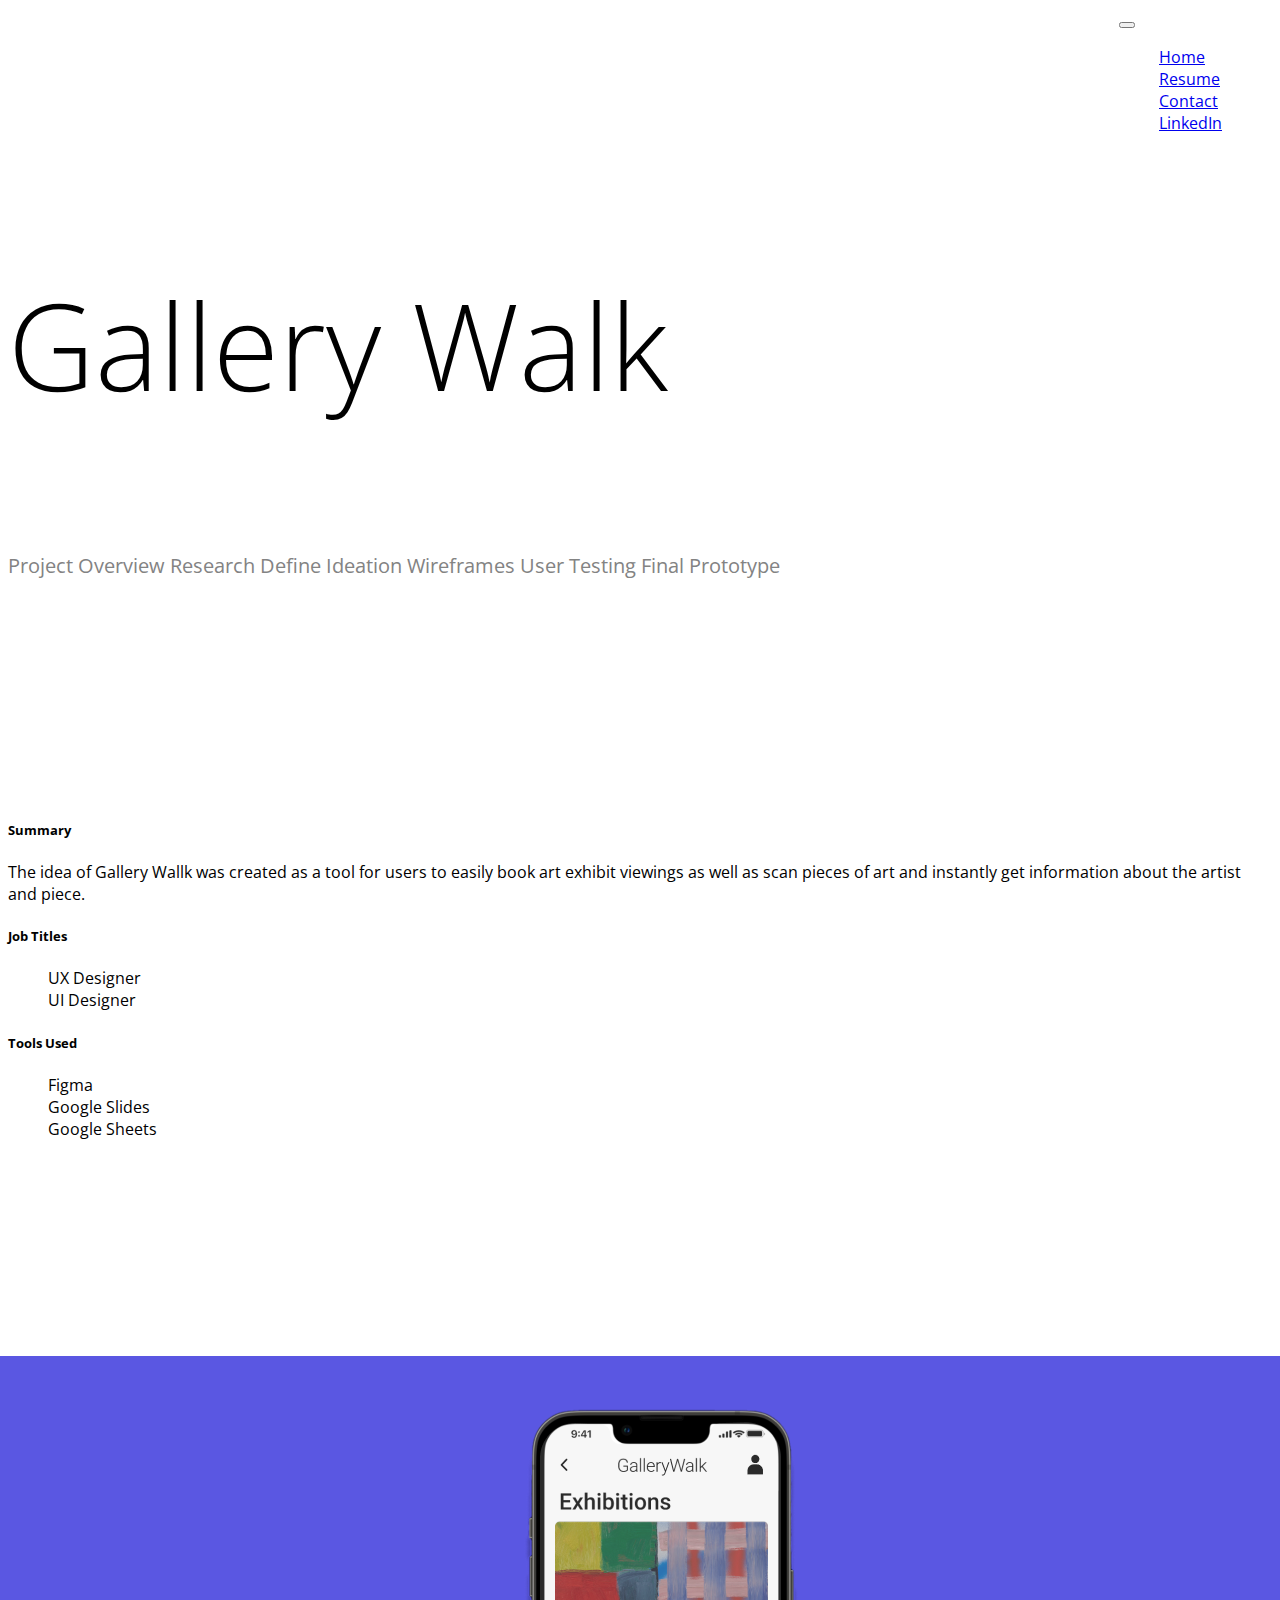
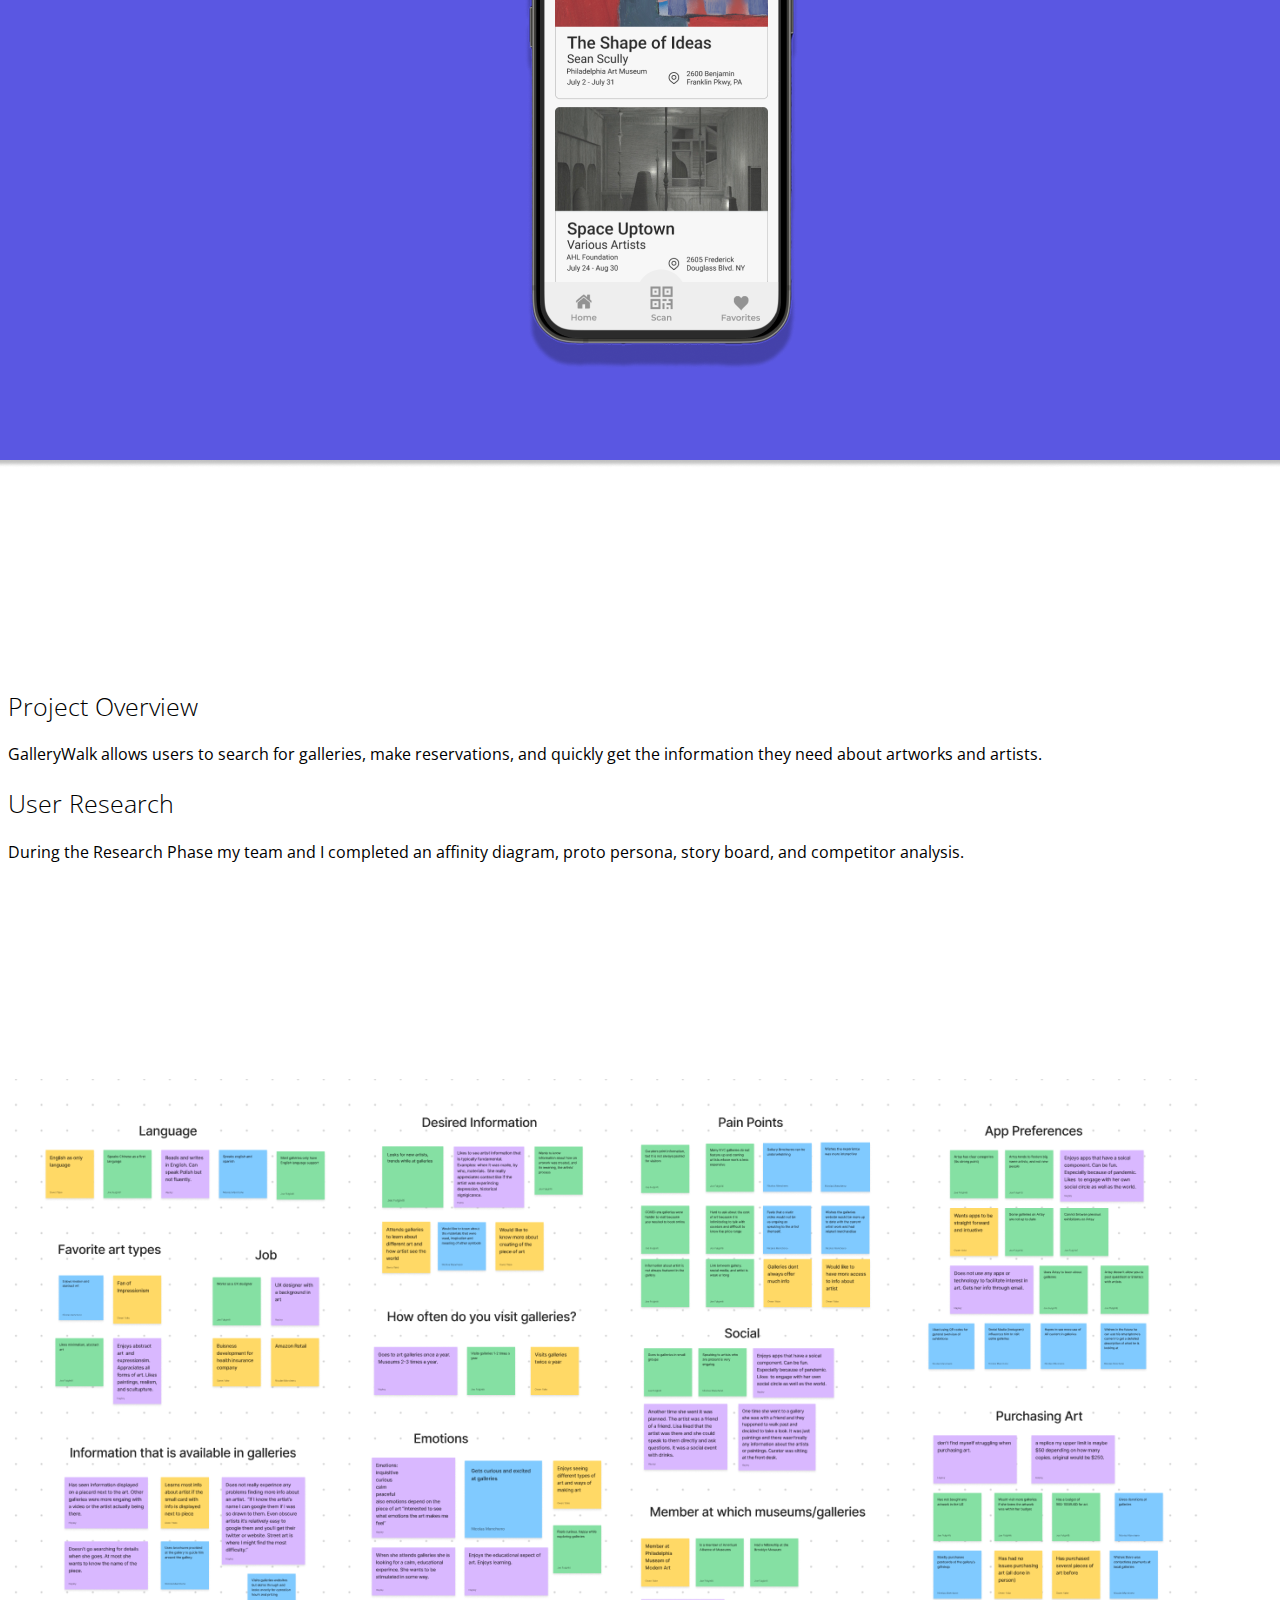
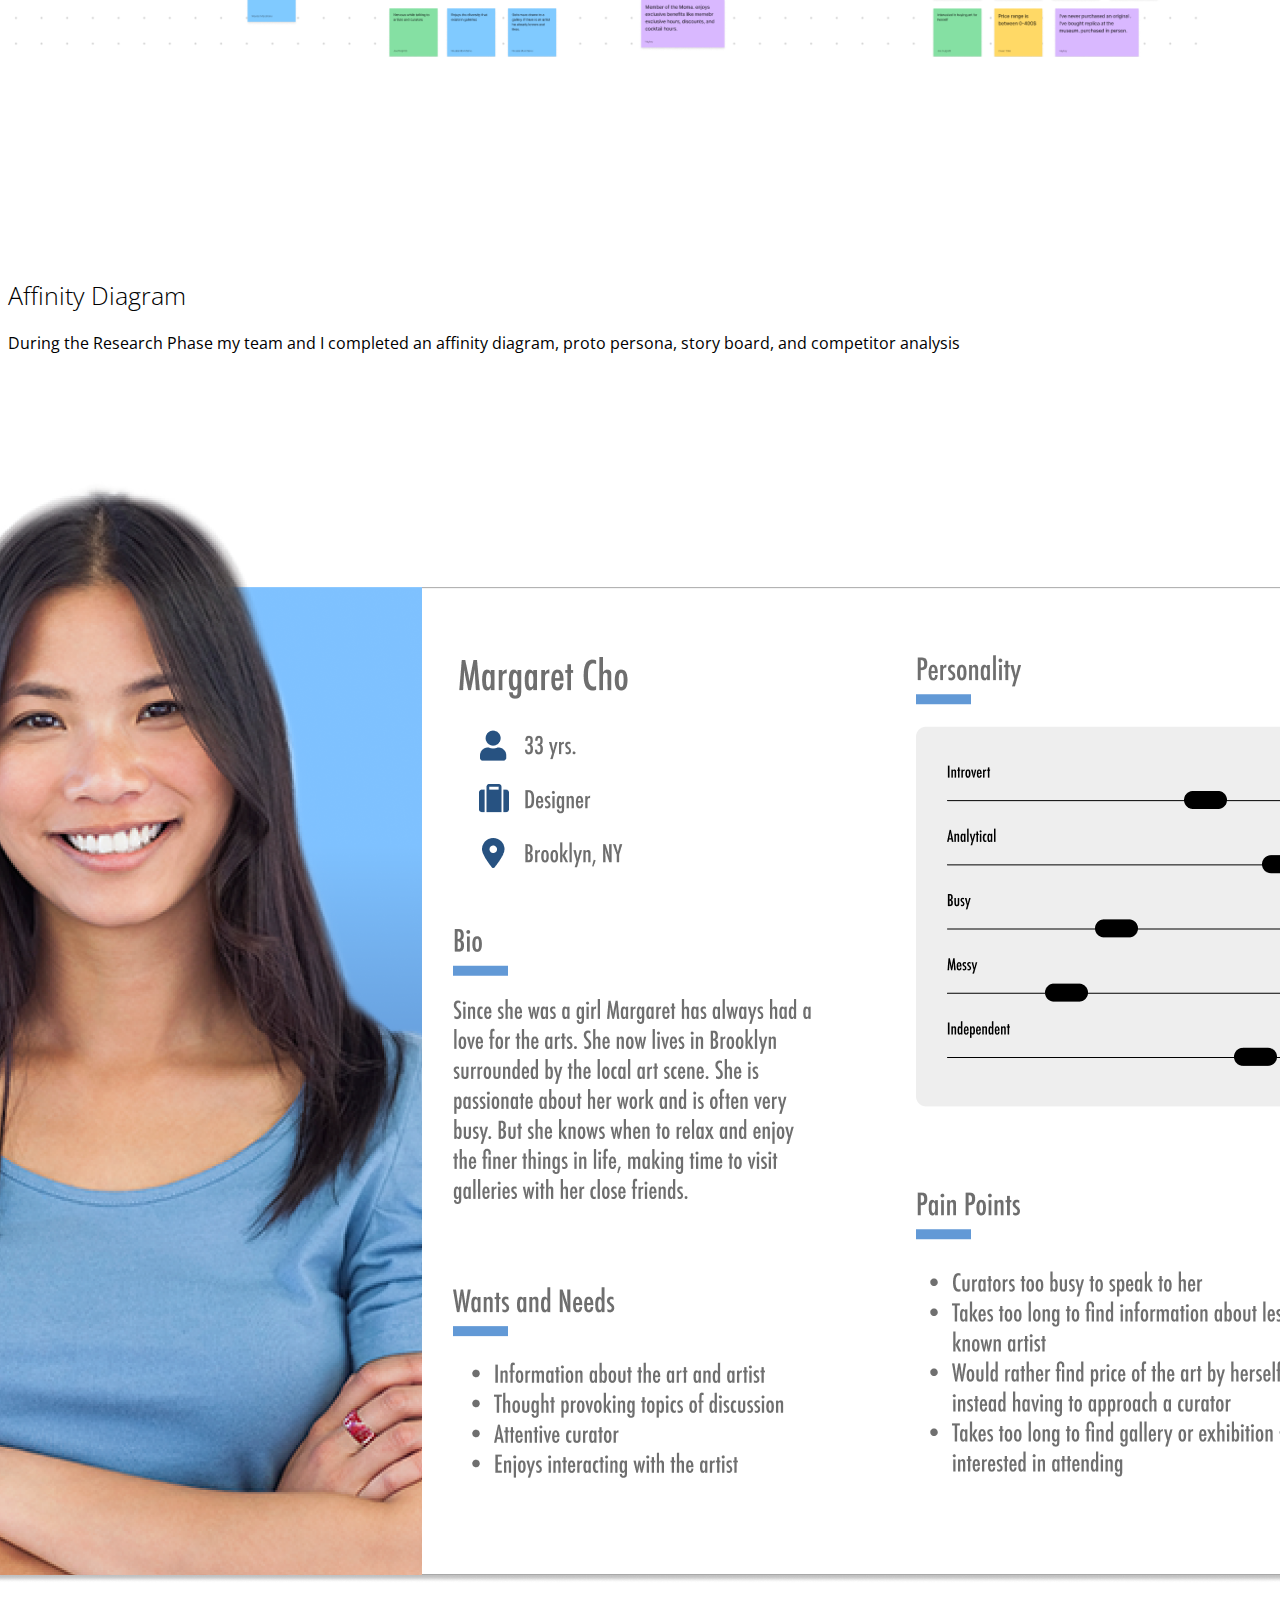
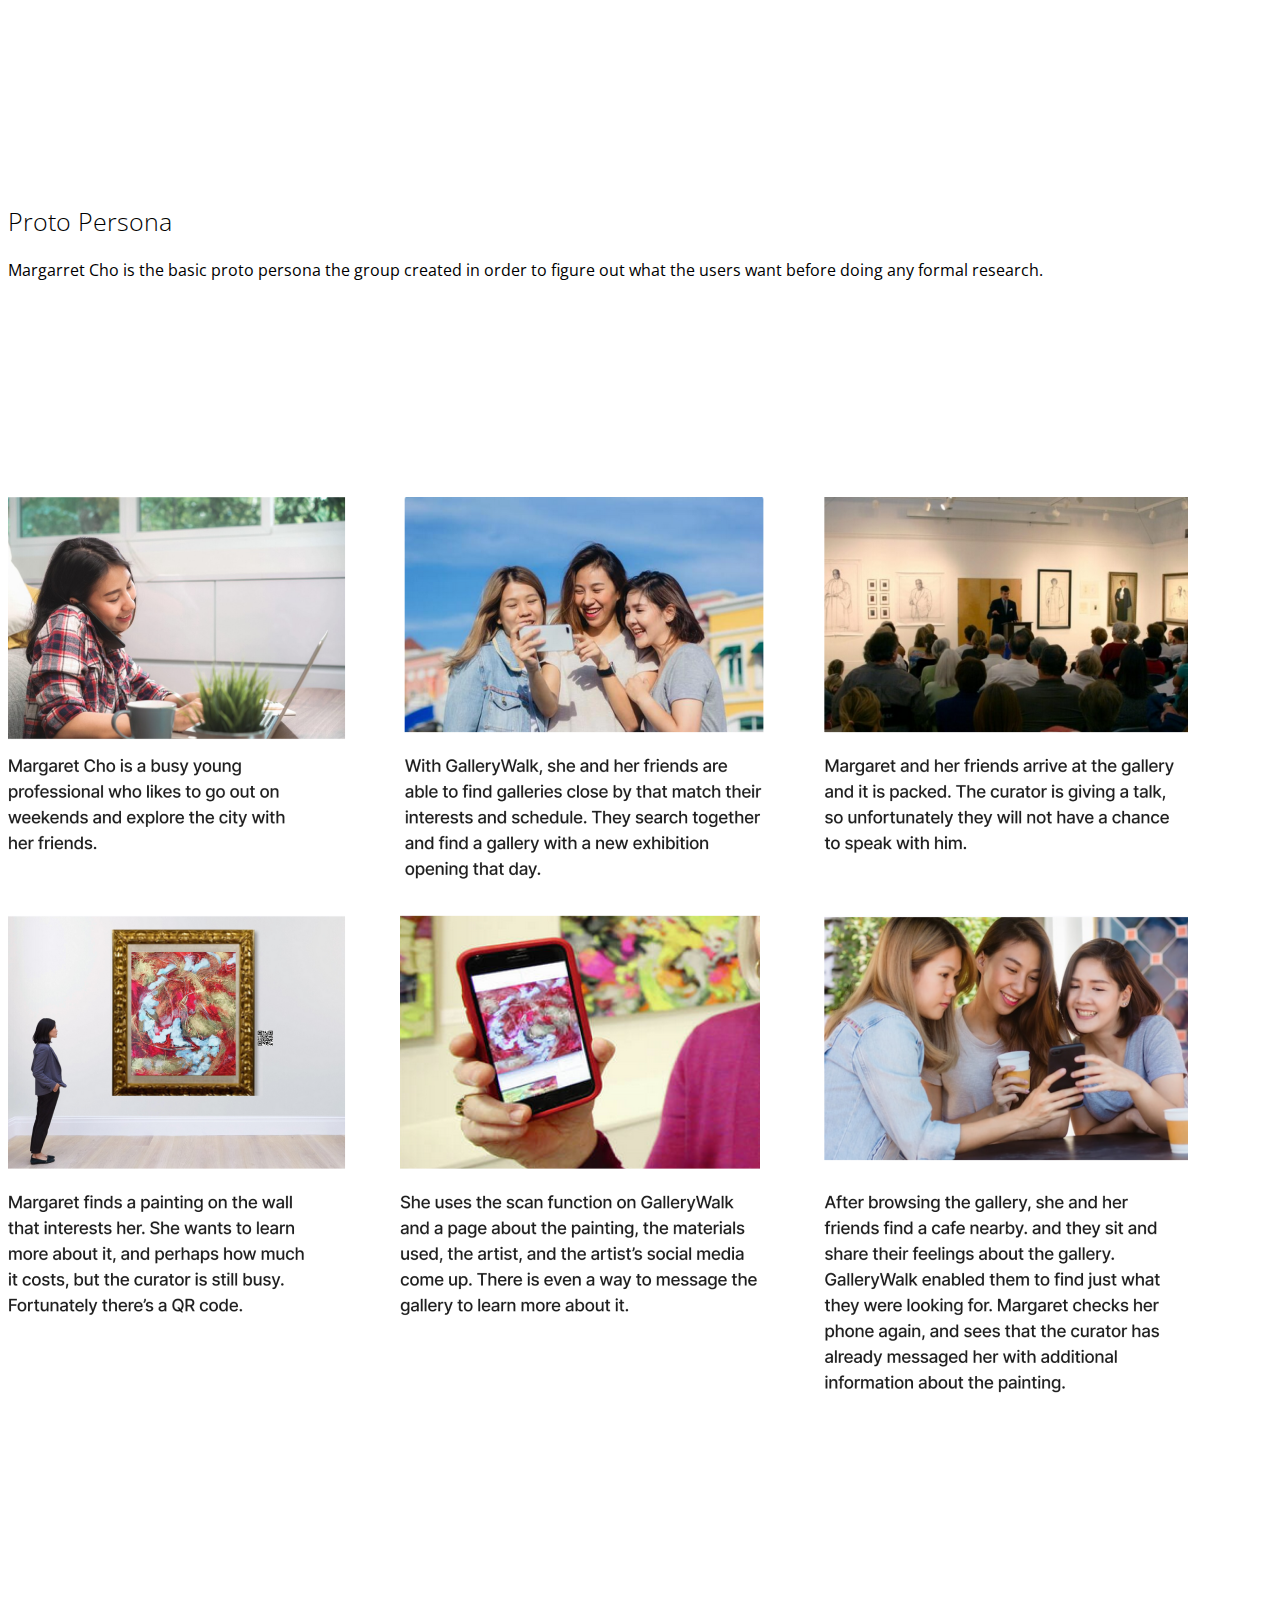
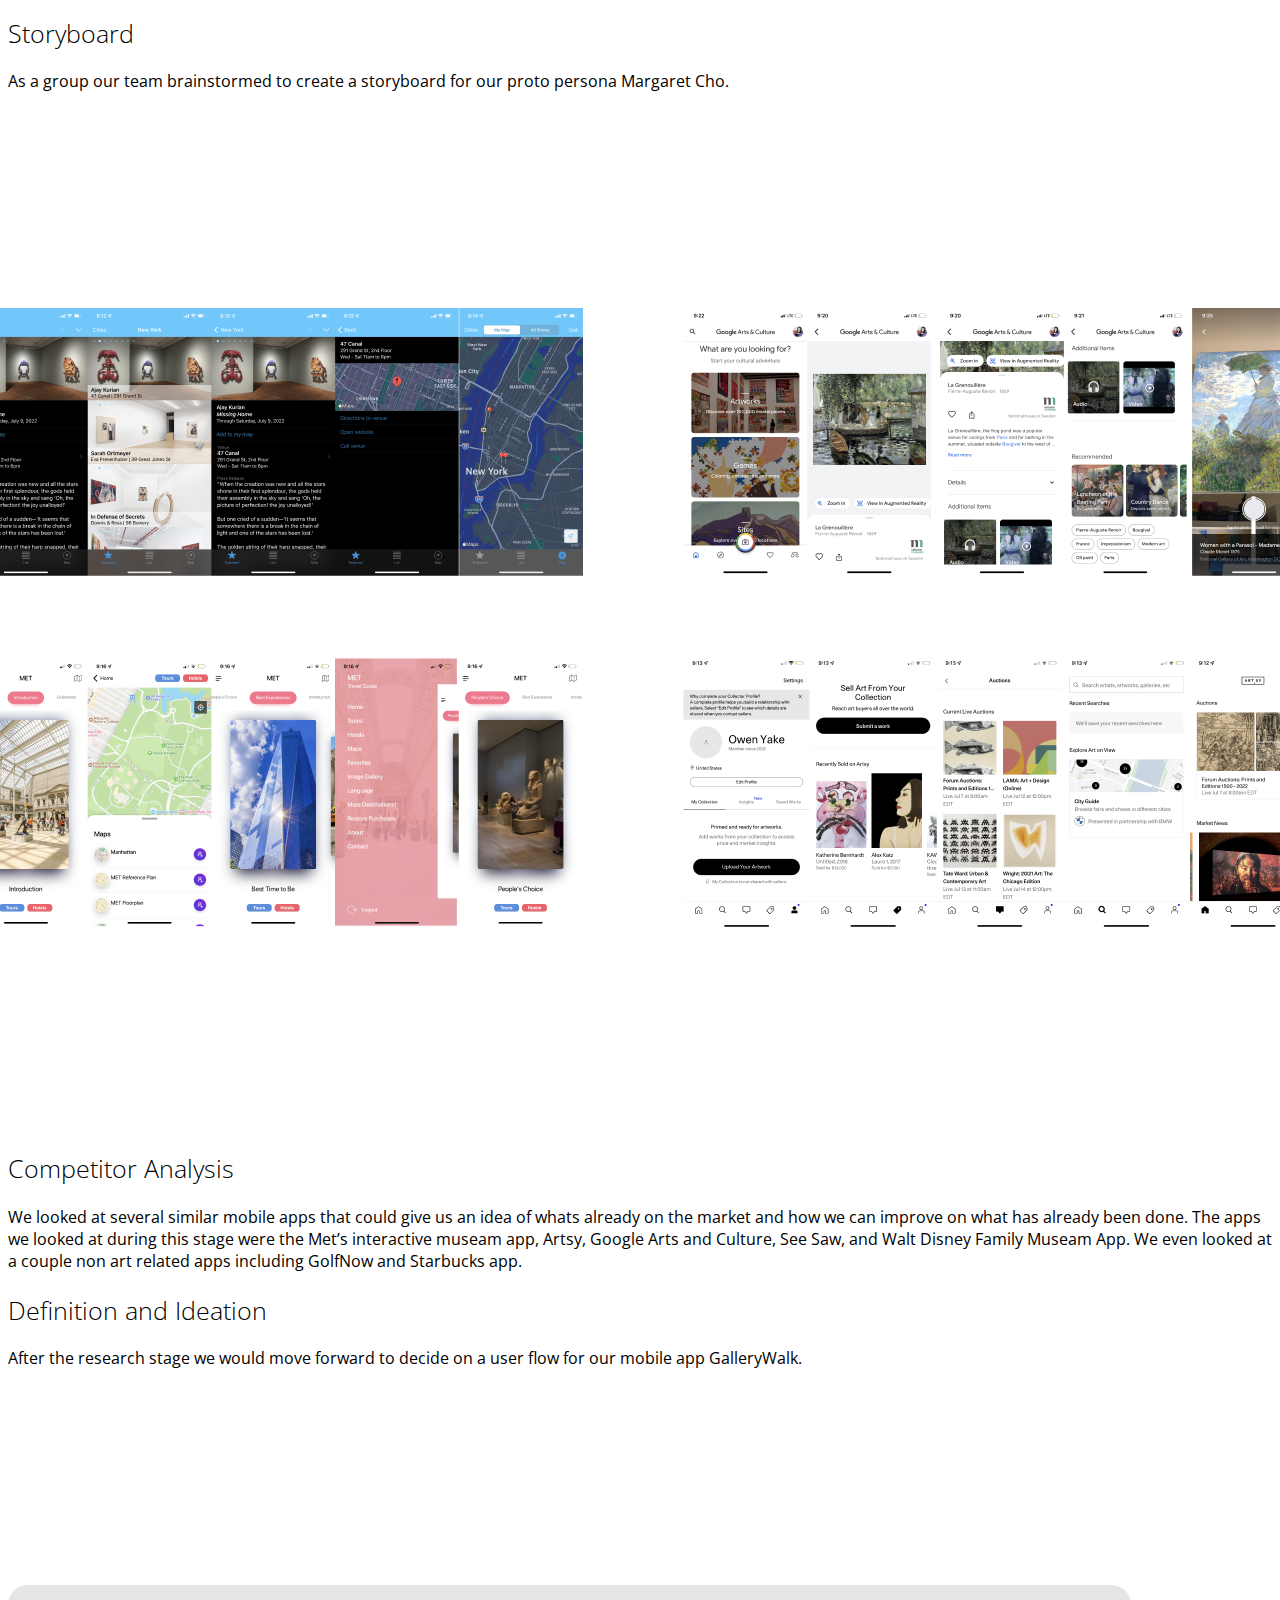
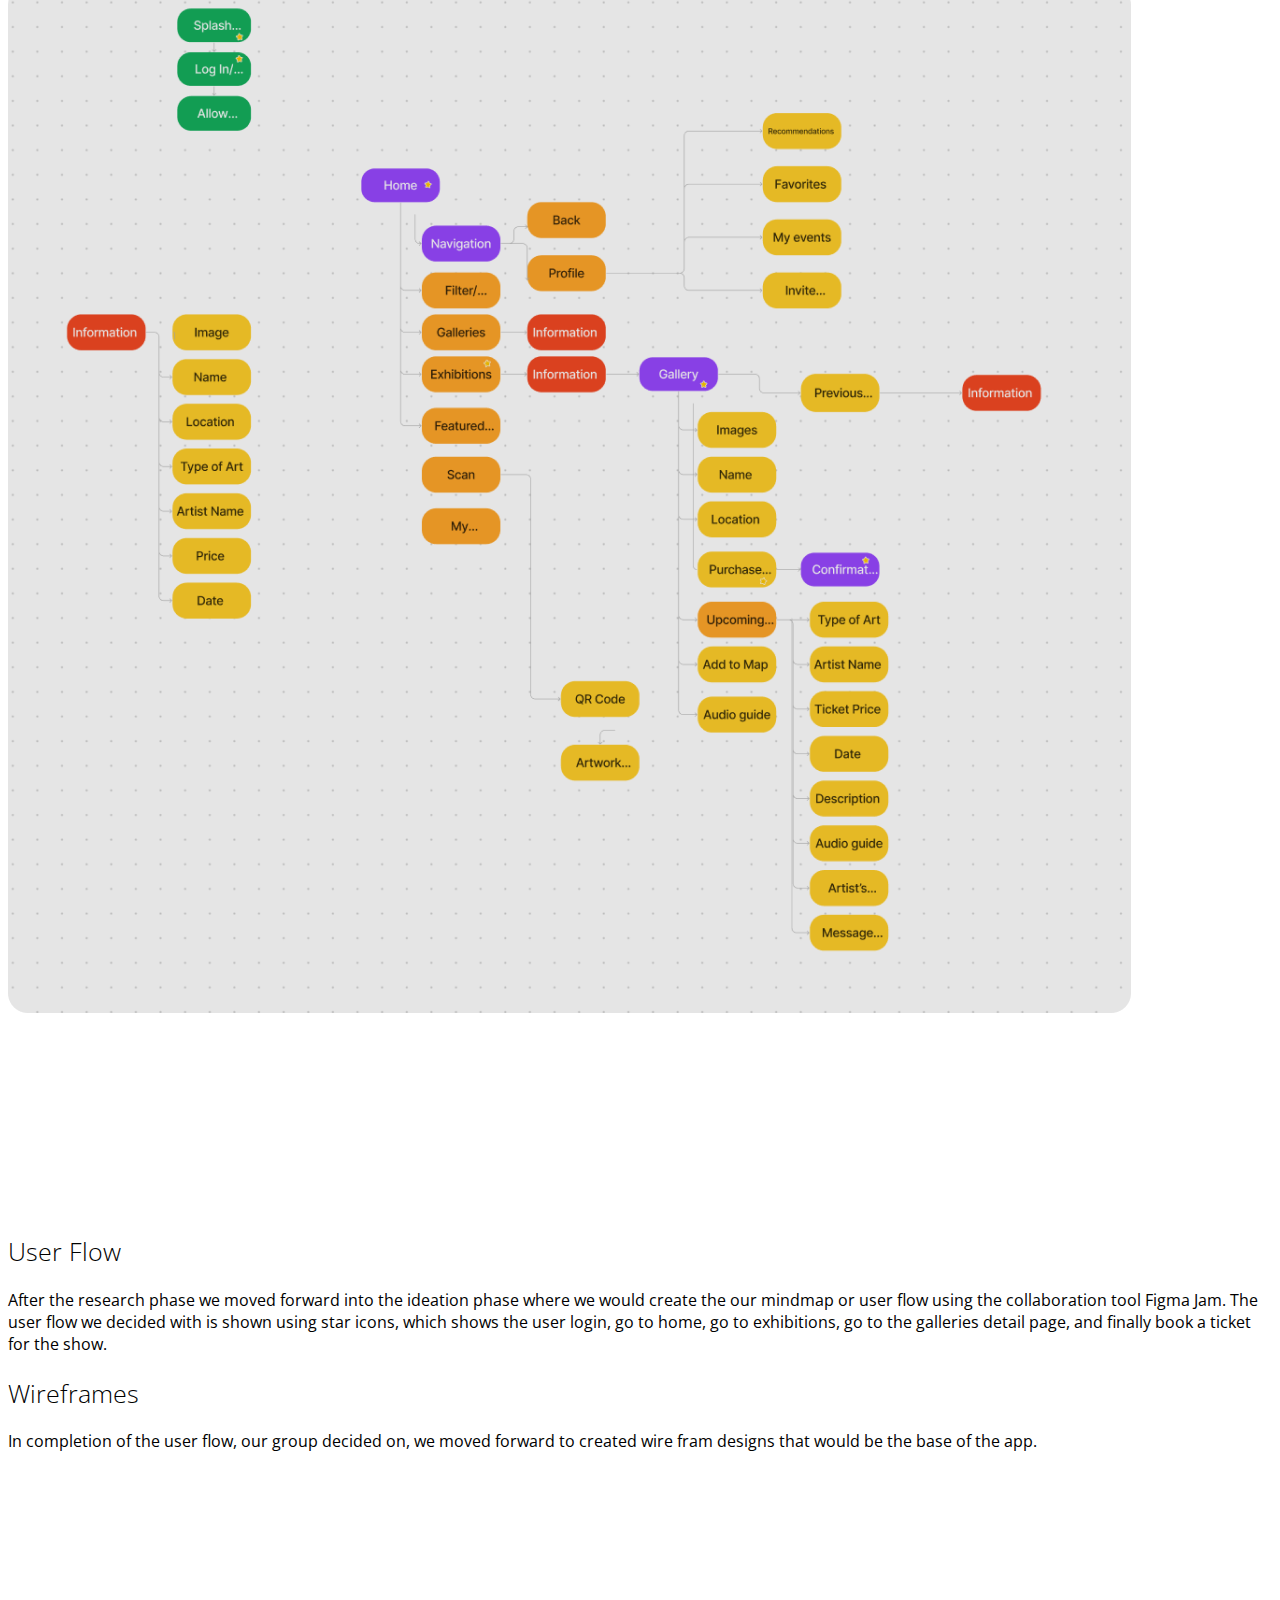
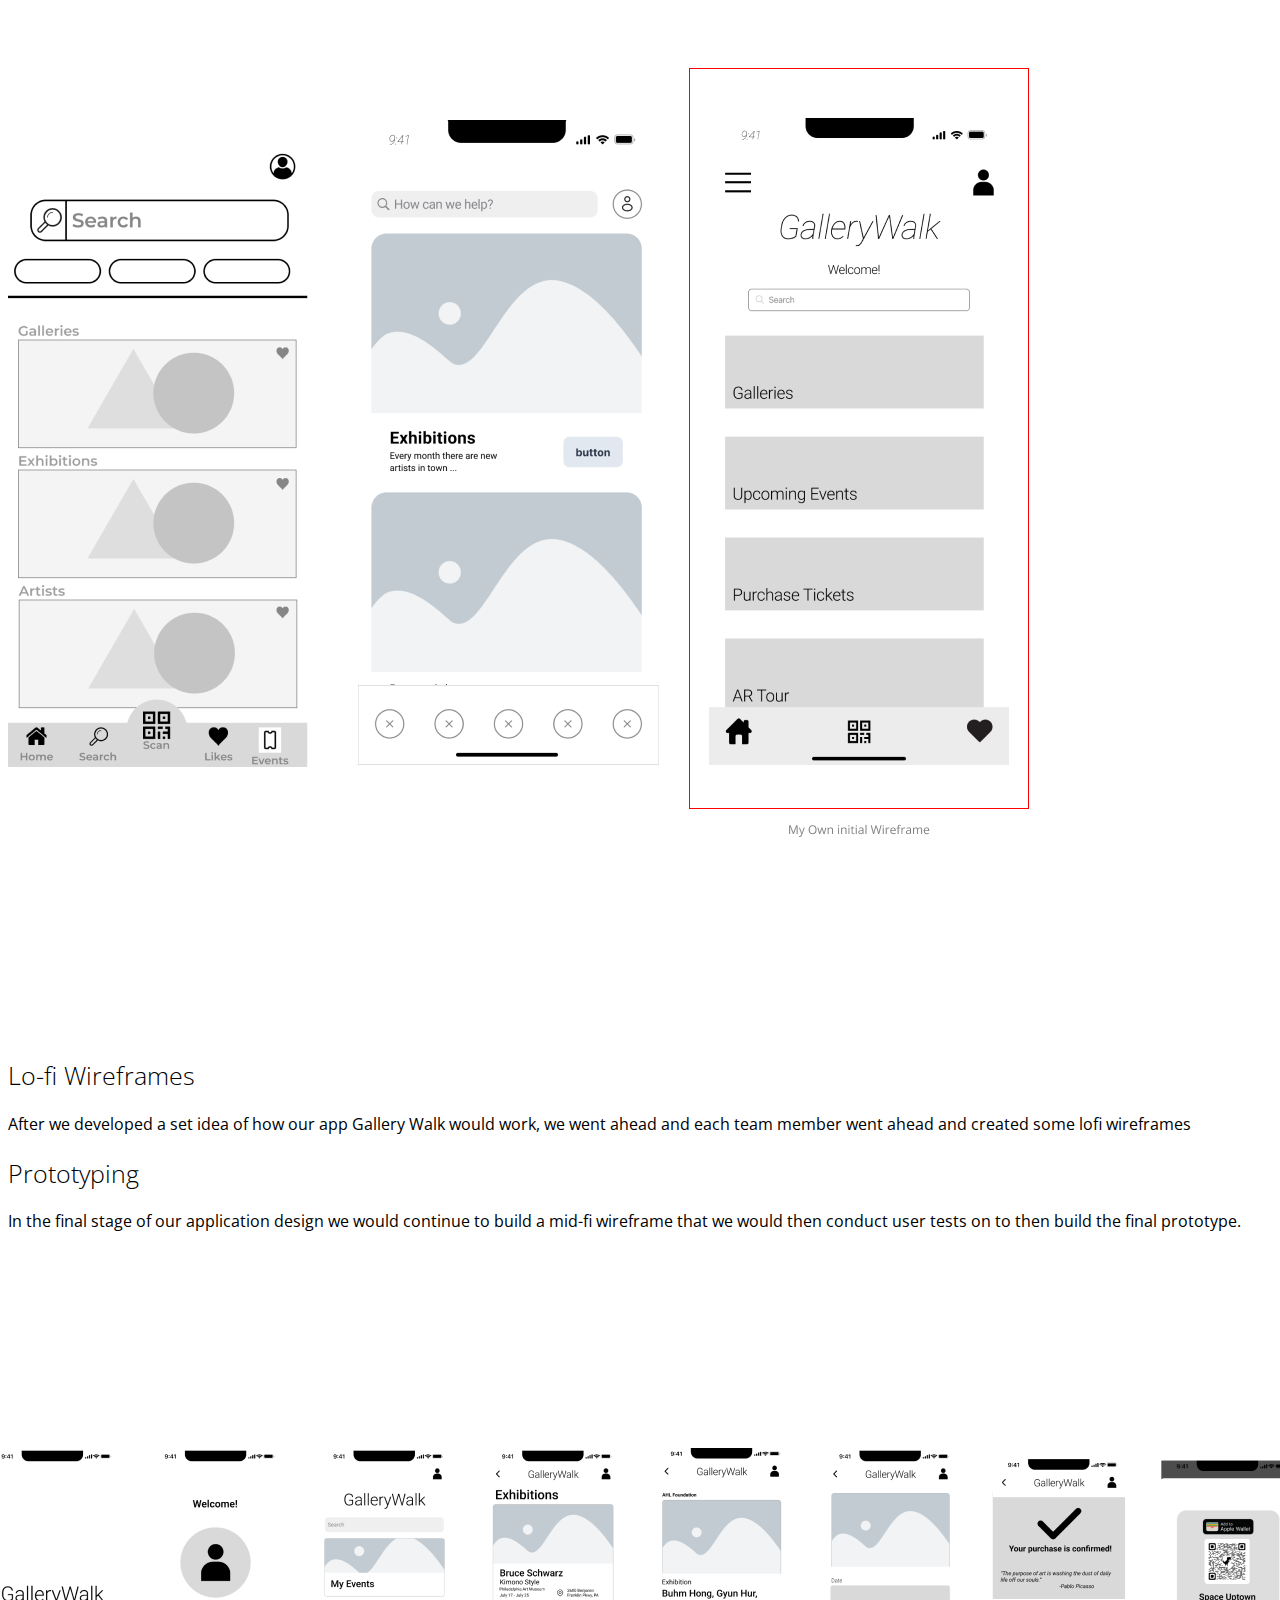
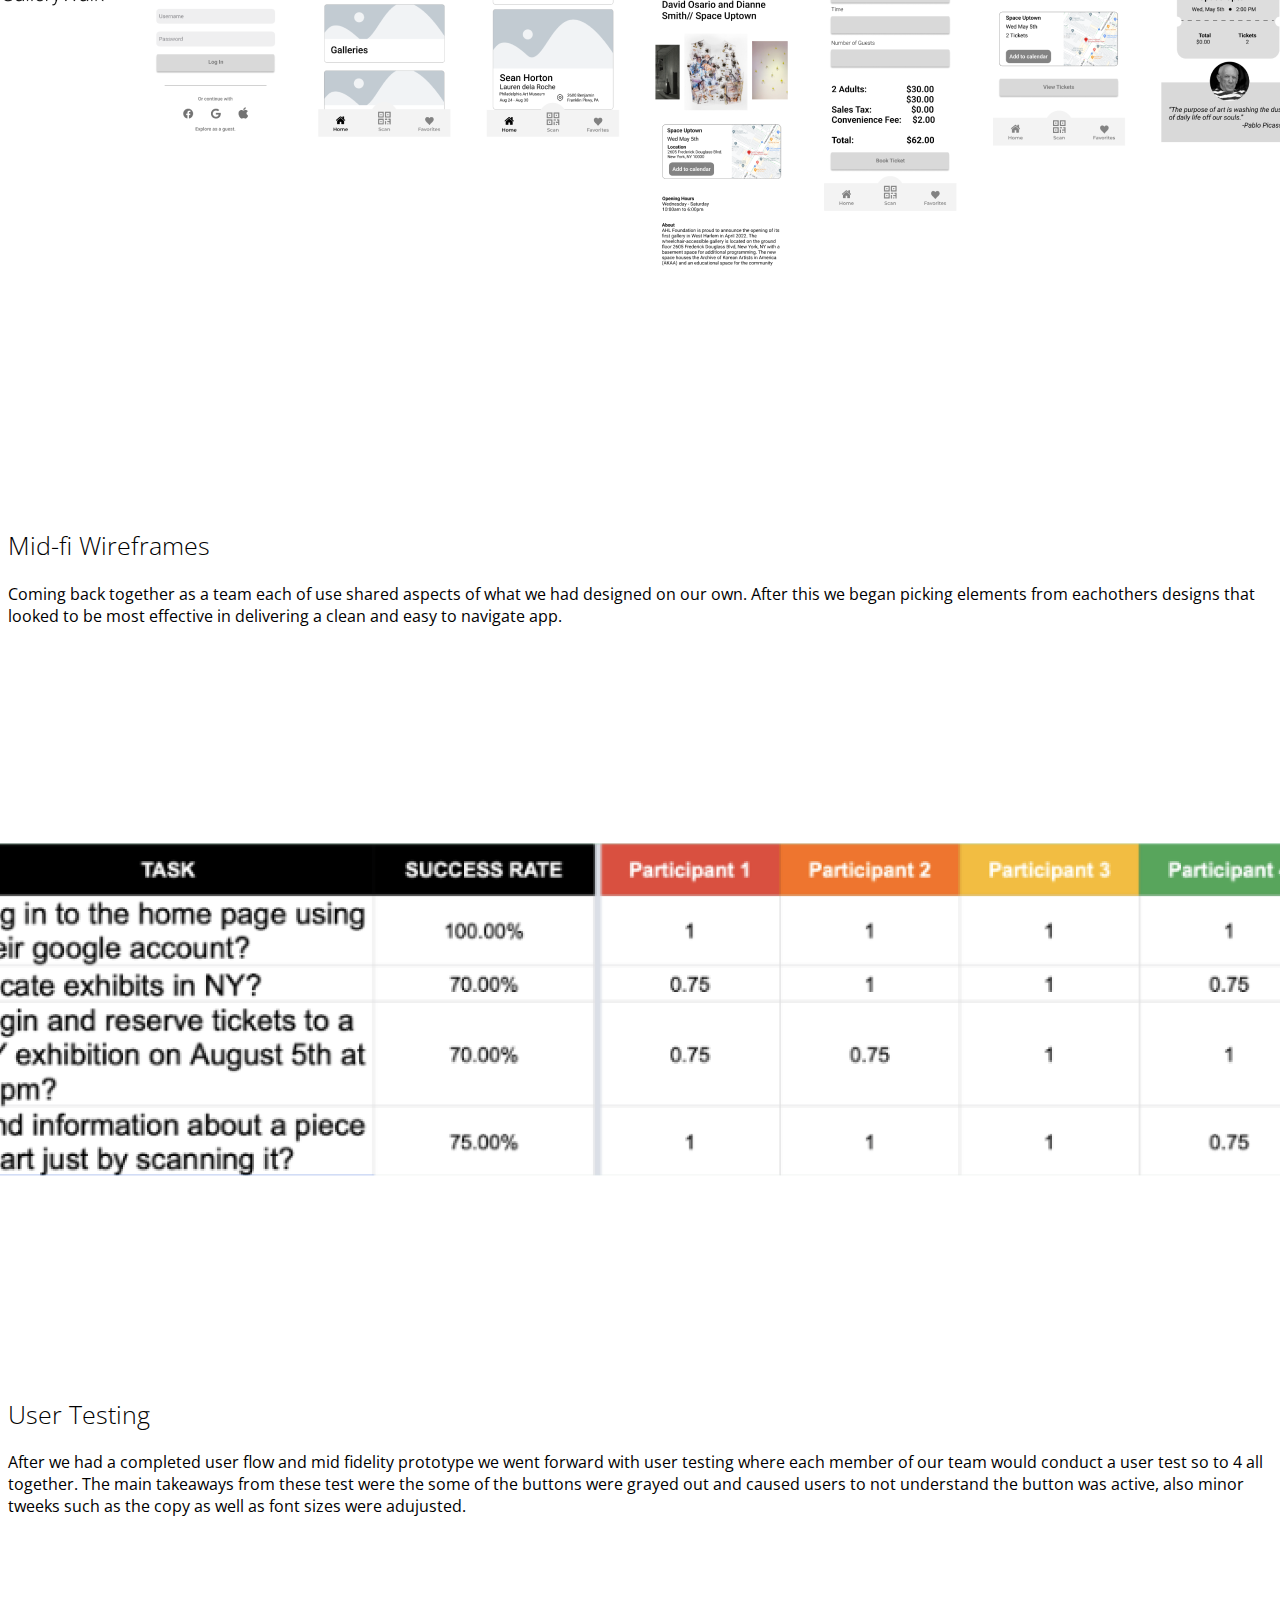
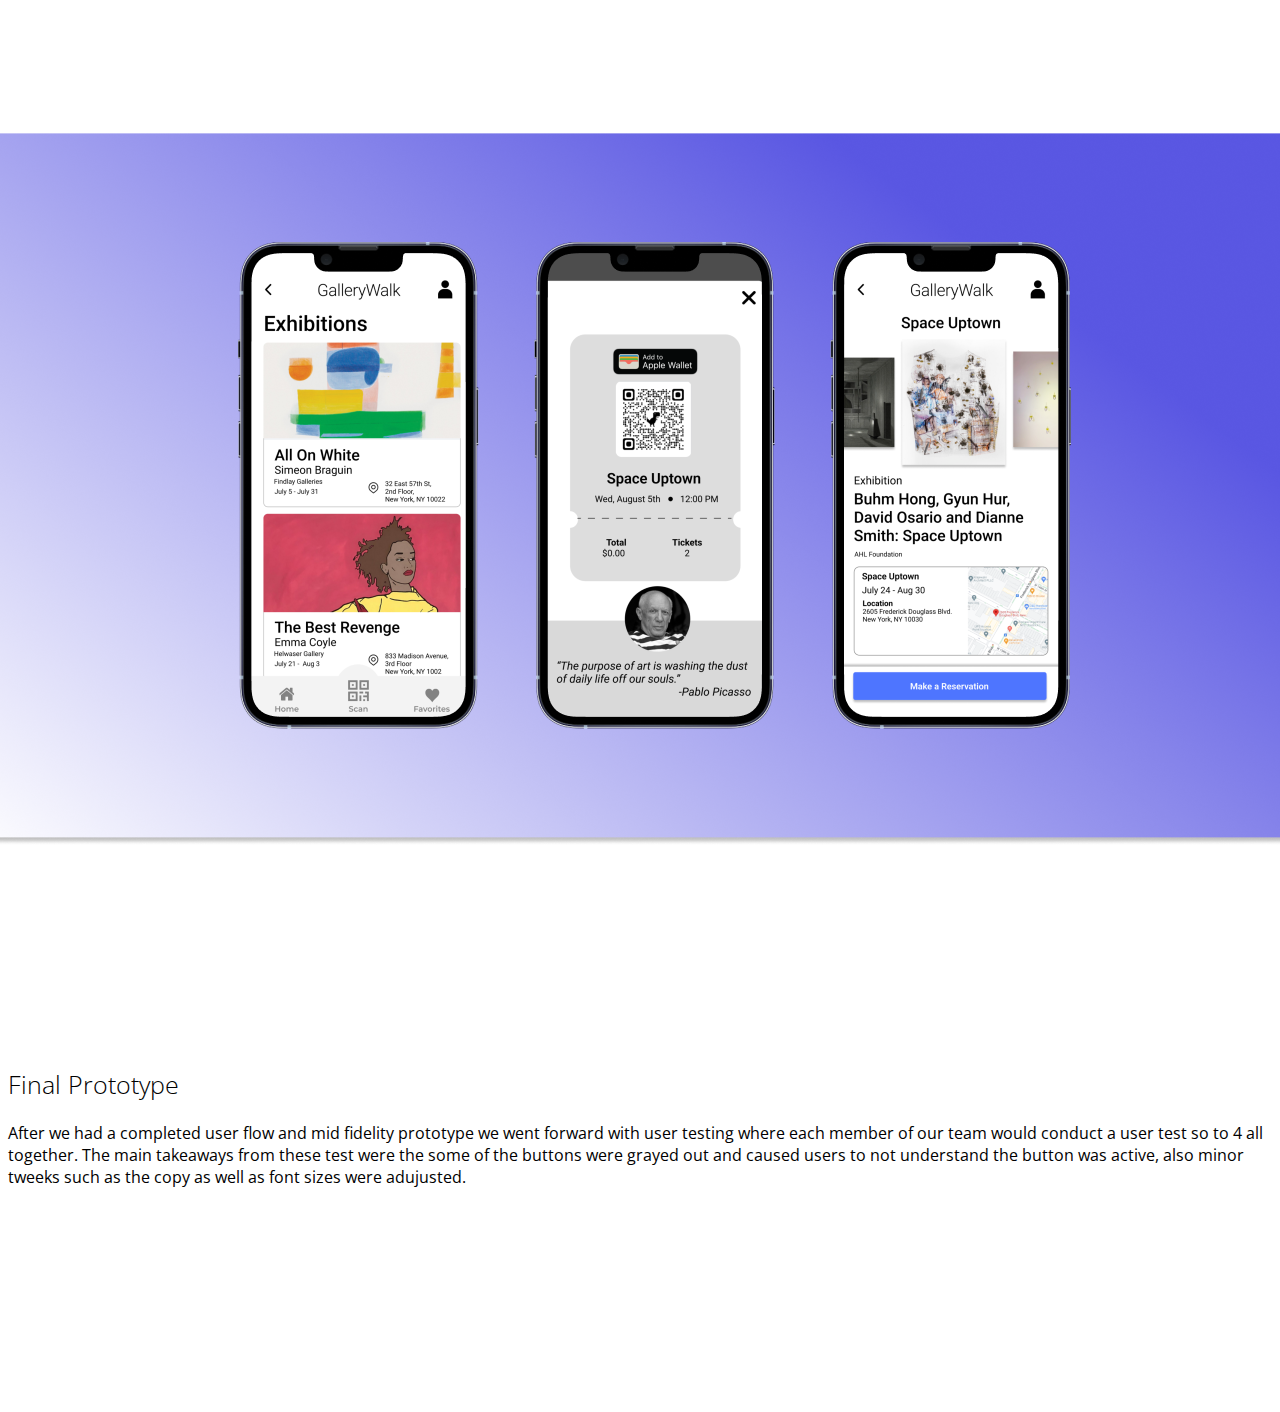
<file: caseStudy.html>
<!doctype html>
<html lang="en">
  <head>
    <!-- Required meta tags -->
    <meta charset="utf-8">
    <meta name="viewport" content="width=device-width, initial-scale=1">
    <link rel="stylesheet" href="./css/caseStudy.css">
    <link rel="preconnect" href="https://fonts.gstatic.com" crossorigin>
<link href="https://fonts.googleapis.com/css2?family=Open+Sans:ital,wght@0,300;0,400;0,500;0,600;0,700;0,800;1,300;1,400;1,500;1,600;1,700;1,800&family=Raleway:wght@100&display=swap" rel="stylesheet">
<!-- Google Tag Manager -->
<script>(function(w,d,s,l,i){w[l]=w[l]||[];w[l].push({'gtm.start':
  new Date().getTime(),event:'gtm.js'});var f=d.getElementsByTagName(s)[0],
  j=d.createElement(s),dl=l!='dataLayer'?'&l='+l:'';j.async=true;j.src=
  'https://www.googletagmanager.com/gtm.js?id='+i+dl;f.parentNode.insertBefore(j,f);
  })(window,document,'script','dataLayer','GTM-KF85J6B');</script>
  <!-- End Google Tag Manager -->

    <!-- Bootstrap CSS -->
    <link href="https://cdn.jsdelivr.net/npm/bootstrap@5.1.3/dist/css/bootstrap.min.css" rel="stylesheet" integrity="sha384-1BmE4kWBq78iYhFldvKuhfTAU6auU8tT94WrHftjDbrCEXSU1oBoqyl2QvZ6jIW3" crossorigin="anonymous">

    <title>Case Study page</title>
  </head>
  <body>
    <!-- Google Tag Manager (noscript) -->
<noscript><iframe src="https://www.googletagmanager.com/ns.html?id=GTM-KF85J6B"
  height="0" width="0" style="display:none;visibility:hidden"></iframe></noscript>
  <!-- End Google Tag Manager (noscript) -->
    <div class="Navigation">
      <nav class="navbar navbar-expand-lg navbar-light bg-light">
        <nav class="navbar navbar-dark bg-primary">
          <div class="container-fluid">
            <button class="navbar-toggler" type="button" data-bs-toggle="collapse" data-bs-target="#navbarSupportedContent" aria-controls="navbarSupportedContent" aria-expanded="false" aria-label="Toggle navigation">
              <span class="navbar-toggler-icon"></span>
            </button>
            <div class="collapse navbar-collapse" id="navbarSupportedContent">
              <ul class="navbar-nav me-auto mb-2 mb-lg-0">
                <li class="nav-item">
                  <a class="nav-link active" aria-current="page" href="#">Home</a>
                </li>
                <li class="nav-item">
                  <a class="nav-link" href="#">Resume</a>
                </li>
                <li class="nav-item">
                  <a class="nav-link" href="#">Contact</a>
                </li>
                <li class="nav-item">
                  <a class="nav-link" href="#">LinkedIn</a>
                </li>
              </ul>
            </div>
          </div>
        </nav>
      </nav>
      </div>

          <div class="container">
              <div class="row">
                  <div class="col=3">
                    <h1 class="projectTitle">Gallery Walk</h1>
                    <p class="subTitle">
                        Project Overview
                        Research
                        Define
                        Ideation
                        Wireframes
                        User Testing
                        Final Prototype
                    </p>
                  </div>
              </div>
          </div>

        <section class="container">
          <div class="row">
            <div class="col-md-4">
                <div class="card-body">
                    <h5 class="card-title">Summary</h5>
                    <p class="card-text">The idea of Gallery Wallk was created as a tool for users to easily book art exhibit viewings as well as scan pieces of art and instantly get information about the artist and piece. </p>
                </div>
           </div>
           <div class="col-md-4">
            <div class="card-body">
                <h5 class="card-title">Job Titles</h5>
                <ul>
                  <li>UX Designer</li>
                  <li>UI Designer</li>
                </ul>
            </div> 
          </div>
          <div class="col-md-4">
            <div class="card-body">
                <h5 class="topInfo">Tools Used</h5>
                <ul>
                  <li>Figma</li>
                  <li>Google Slides</li>
                  <li>Google Sheets</li>
                </ul>
            </div>
           </div>
          </div>
        </section>

        <div class="container">
          <div class="Image">
            <img src="./img/Gwalky.png" class="img-fluid" alt="...">
         </div>
        </div>

         <div class="container">
           <div class="col-md-10 mx-auto">
            <div class="row">
              <div class="col-md-4">
               <h2>Project Overview</h2>
              </div>
              <div class="col-md-8">
                <p>GalleryWalk allows users to search for galleries, make reservations, 
                 and quickly get the information they need about artworks and 
                 artists.</p>
              </div>
            </div>
            <div class="row">
              <div class="col-md-4">
               <h2>User Research</h2>
              </div>
              <div class="col-md-8">
                 <p>During the Research Phase my team and I completed an affinity diagram,
                   proto persona, story board, and competitor analysis.</p>
              </div>
            </div>
           </div>
         </div>

         <div class="container">
          <div class="Image">
            <img src="./img/affinityDiagram.png" class="img-fluid" alt="...">
         </div>
         </div>

         <div class="container">
          <div class="col-md-10 mx-auto">
           <div class="row">
             <div class="col-md-4">
              <h2>Affinity Diagram</h2>
             </div>
             <div class="col-md-8">
               <p>During the Research Phase my team and I completed an affinity diagram,
                proto persona, story board, and competitor analysis</p>
             </div>
           </div>
         

      <div class="container">
        <div class="Image">
          <img src="./img/protoPersona.png" class="img-fluid" alt="...">
       </div>
      </div>

      <div class="container">
        <div class="col-md-10 mx-auto">
         <div class="row">
           <div class="col-md-4">
            <h2>Proto Persona</h2>
           </div>
           <div class="col-md-8">
             <p>Margarret Cho is the basic proto persona the group created in order to figure out what the users want before doing any formal research. 
             </p>
           </div>
         </div>
        </div>
      </div>

      <div class="container">
        <div class="Image">
          <img src="./img/storyboard.png" class="img-fluid" alt="...">
       </div>
      </div>

      <div class="container">
        <div class="col-md-10 mx-auto">
         <div class="row">
           <div class="col-md-4">
            <h2>Storyboard</h2>
           </div>
           <div class="col-md-8">
             <p>As a group our team brainstormed to create a storyboard for our proto persona Margaret Cho.</p>
           </div>
         </div>
        </div>
      </div>

      <div class="container">
        <div class="Image">
          <img src="./img/cAnalysis.png" class="img-fluid" alt="...">
       </div>
      </div>

      <div class="container">
        <div class="col-md-10 mx-auto">
         <div class="row">
           <div class="col-md-4">
            <h2>Competitor Analysis</h2>
           </div>
           <div class="col-md-8">
             <p>We looked at several similar mobile apps that could give us an idea of whats already on the market and how we can improve on what has already been done. The apps we looked at during this stage were the Met’s interactive museam app, Artsy, Google Arts and Culture, See Saw, and Walt Disney Family Museam App. We even looked at a couple non art related apps including GolfNow and Starbucks app.</p>
           </div>
         </div>
         <div class="row">
           <div class="col-md-4">
            <h2>Definition and Ideation</h2>
           </div>
           <div class="col-md-8">
              <p>After the research stage we would move forward to decide on a user flow for our mobile app GalleryWalk.</p>
           </div>
         </div>
        </div>
      </div>
      
      <div class="container">
        <div class="Image">
          <img src="./img/userFlow.png" class="img-fluid" alt="...">
       </div>
      </div>

      <div class="container">
        <div class="col-md-10 mx-auto">
         <div class="row">
           <div class="col-md-4">
            <h2>User Flow</h2>
           </div>
           <div class="col-md-8">
             <p>After the research phase we moved forward into the ideation phase where we would create the our mindmap or user flow using the collaboration tool Figma Jam. The user flow we decided with is shown using star icons, which shows the user login, go to home, go to exhibitions, go to the galleries detail page, and finally book a ticket for the show.</p>
           </div>
         </div>
         <div class="row">
           <div class="col-md-4">
            <h2>Wireframes</h2>
           </div>
           <div class="col-md-8">
              <p>In completion of the user flow, our group decided on, we moved forward to created wire fram designs that would be the base of the app.</p>
           </div>
         </div>
        </div>
      </div>

      <div class="container">
        <div class="Image">
          <img src="./img/LOfi.png" class="img-fluid" alt="...">
       </div>
      </div>

      <div class="container">
        <div class="col-md-10 mx-auto">
         <div class="row">
           <div class="col-md-4">
            <h2>Lo-fi Wireframes</h2>
           </div>
           <div class="col-md-8">
             <p>After we developed a set idea of how our app Gallery Walk would work, we went ahead and each team member went ahead and created some lofi wireframes</p>
           </div>
         </div>
         <div class="row">
           <div class="col-md-4">
            <h2>Prototyping</h2>
           </div>
           <div class="col-md-8">
             <p>In the final stage of our application design we would continue to build a mid-fi wireframe that we would then conduct user tests on to then build the final prototype.</p>
           </div>
         </div>
        </div>
      </div>

      <div class="container">
        <div class="Image">
          <img src="./img/midFi.png" class="img-fluid" alt="...">
       </div>
      </div>

      <div class="container">
        <div class="col-md-10 mx-auto">
         <div class="row">
           <div class="col-md-4">
            <h2>Mid-fi Wireframes</h2>
           </div>
           <div class="col-md-8">
             <p>Coming back together as a team each of use shared aspects of what we had designed on our own. After this we began picking elements from eachothers designs that looked to be most effective in delivering a clean and easy to navigate app.</p>
           </div>
         </div>
        </div>
      </div>

        <div class="container">
          <div class="Image">
            <img src="./img/userTest.png" class="img-fluid" alt="...">
        </div>
        </div>

        <div class="container">
          <div class="col-md-10 mx-auto">
           <div class="row">
             <div class="col-md-4">
              <h2>User Testing</h2>
             </div>
             <div class="col-md-8">
               <p>After we had a completed user flow and mid fidelity prototype we went forward with user testing where each member of our team would conduct a user test so to 4 all together. The main takeaways from these test were the some of the buttons were grayed out and caused users to not understand the button was active, also minor tweeks such as the copy as well as font sizes were adujusted.
              </p>
             </div>
           </div>
          </div>
        </div>

      <div class="container">
        <div class="Image">
          <img src="./img/FINAL_PRO.png" class="img-fluid" alt="...">
       </div>
      </div>

      <div class="container">
        <div class="col-md-10 mx-auto">
         <div class="row">
           <div class="col-md-4">
            <h2>Final Prototype</h2>
           </div>
           <div class="col-md-8">
             <p>After we had a completed user flow and mid fidelity prototype we went forward with user testing where each member of our team would conduct a user test so to 4 all together. The main takeaways from these test were the some of the buttons were grayed out and caused users to not understand the button was active, also minor tweeks such as the copy as well as font sizes were adujusted.</p>
           </div>
         </div>
        </div>
      </div>

  







     






        
           

        

   

    <!-- Optional JavaScript; choose one of the two! -->

    <!-- Option 1: Bootstrap Bundle with Popper -->
    <script src="https://cdn.jsdelivr.net/npm/bootstrap@5.1.3/dist/js/bootstrap.bundle.min.js" integrity="sha384-ka7Sk0Gln4gmtz2MlQnikT1wXgYsOg+OMhuP+IlRH9sENBO0LRn5q+8nbTov4+1p" crossorigin="anonymous"></script>


  </body>
</html>
</file>
<file: css/caseStudy.css>
body{
    font-family: 'Open Sans', sans-serif;;
}

.Navigation {
    width: fit-content;
    display:flex;
    float: right;
   margin-right: 50px;
}



.Image {
justify-content: center;
display: flex;
align-items: center;
max-width: fit-content;
}

.col-md-10 {
    width: 100%!important;
    align-items: center !important;
}


.container {
    padding-top: 100px;
    padding-bottom: 100px;
    align-items: center;
    
}

.card body{
    padding-bottom: 200px;
}




.container h2 {
    font-size: 25px;
    font-weight: 300;
    background-color: none;
}

h2 {
    font-size: 1000px;
}

p {
    font-size: 16px;
}

ul {
    list-style: none;
    justify-content: space-between,
}

.projectTitle {
    padding-top: 75px;
    min-width: auto;
    font-size: 120px;
    font-weight: 200;
    
}
.subTitle {
    padding-top: 45px;
    font-size: 20px;
    justify-content: space-between;
    color: rgb(131, 131, 131);
}
</file>
